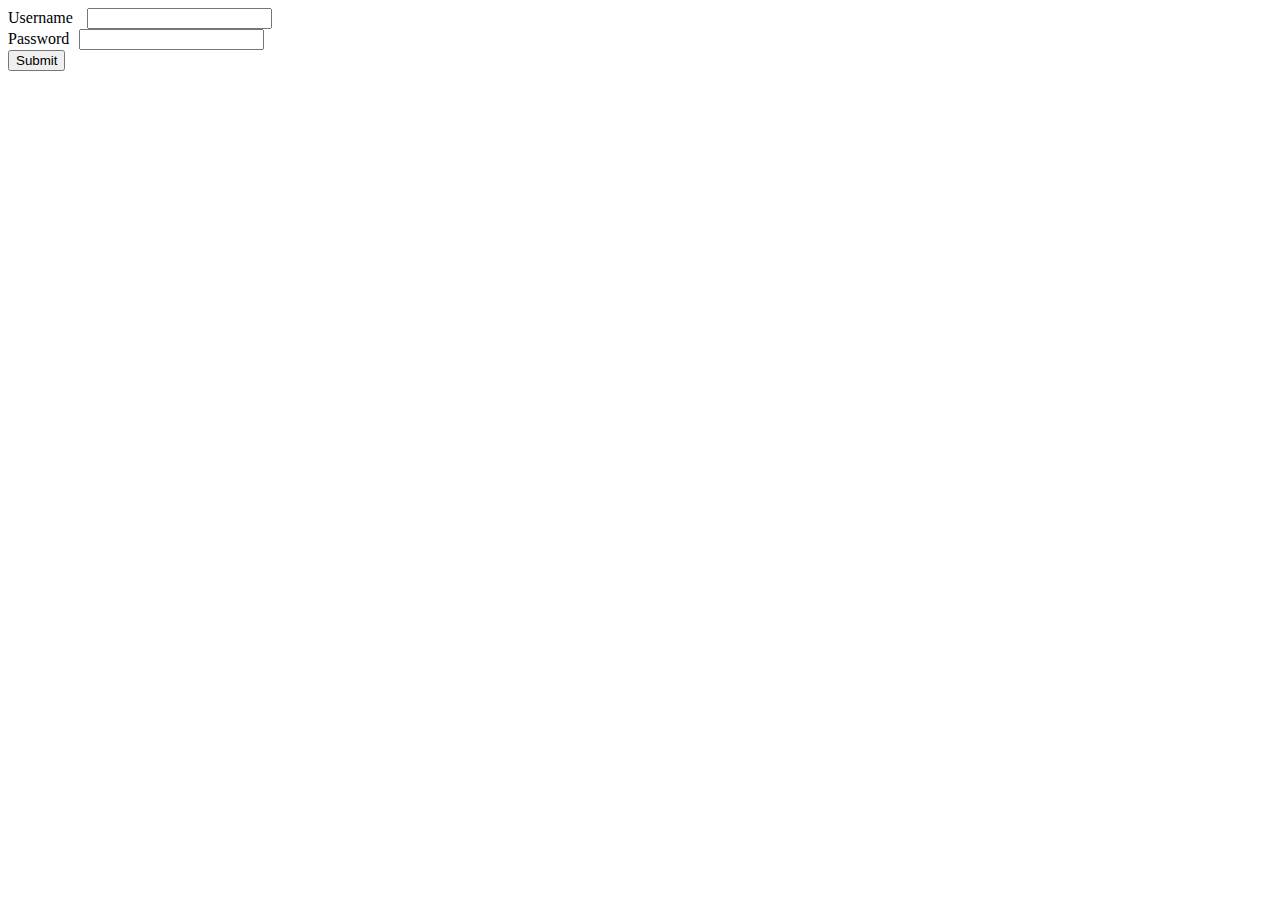
<file: Spotify Clone/myhtml.html>
<!DOCTYPE html>
<html lang="en">
<head>
    <meta charset="UTF-8">
    <meta http-equiv="X-UA-Compatible" content="IE=edge">
    <meta name="viewport" content="width=device-width, initial-scale=1.0">
    <title>website</title>
    
</head>
<body>
    <form action="">
        Username <input type="text" id="text" style="margin-left: 10px"></input><br>
        Password<input type="password" id="password" style="margin-left: 10px"></input><br>
        <input type="submit" id="button" value="Submit" onclick="alert('submitted')">  

    </form>
</body>
</html>
</file>
